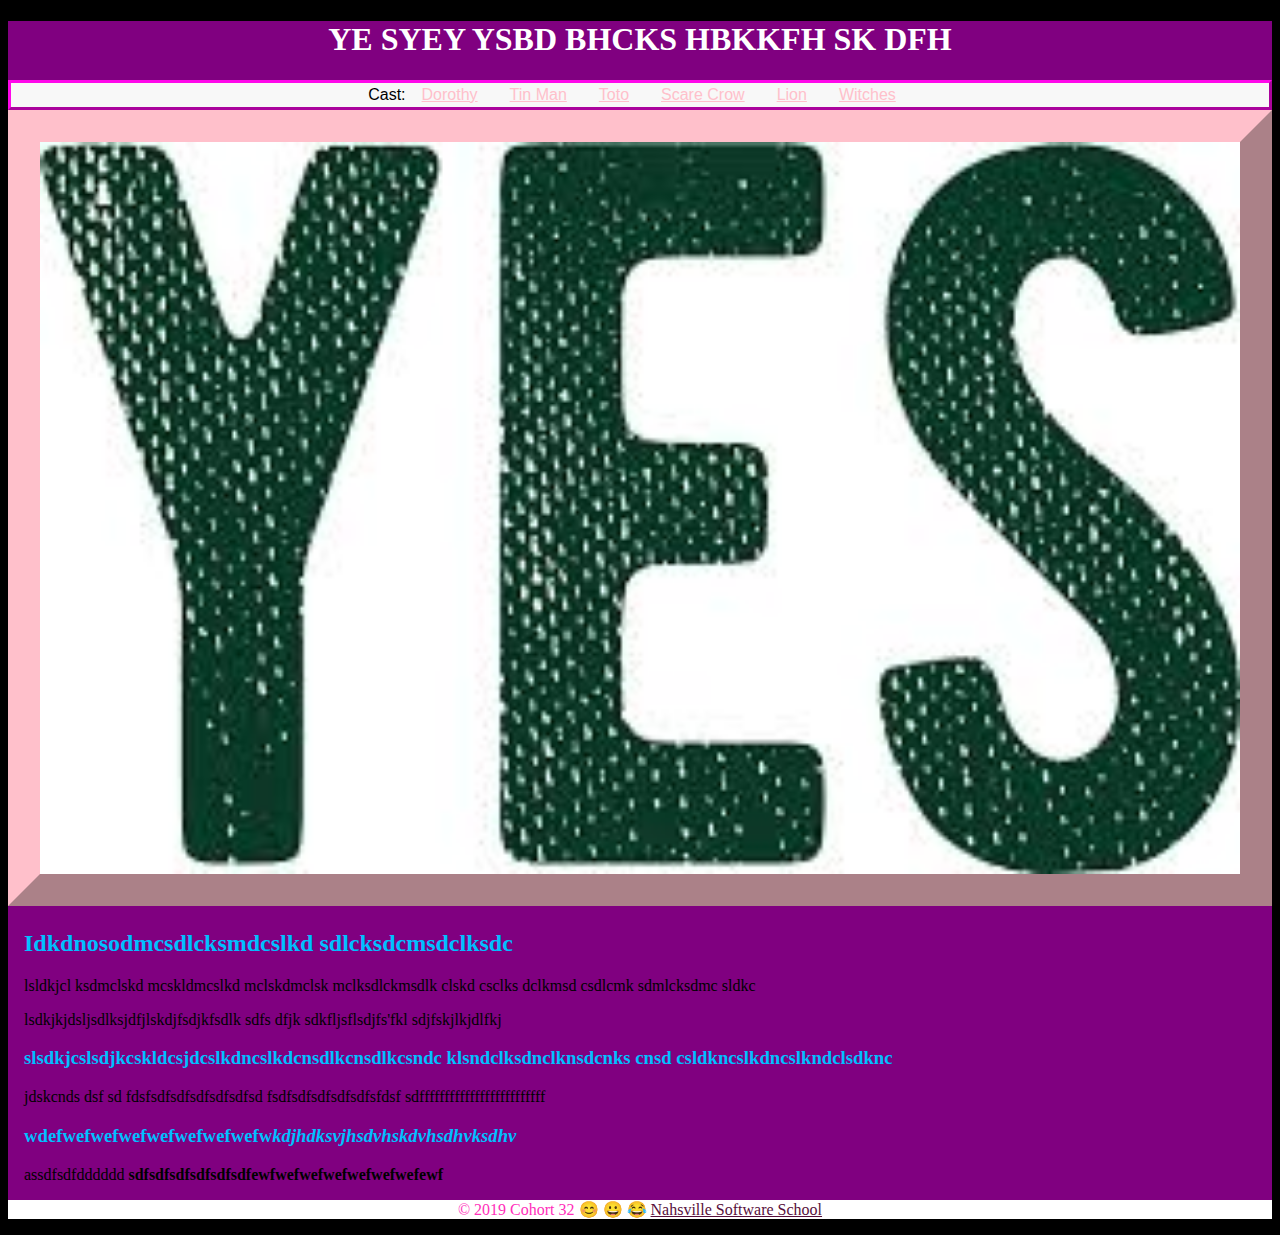
<file: index.html>
<!DOCTYPE html>
<html lang="en">
  <head>
    <meta charset="UTF-8" />
    <meta name="viewport" content="width=device-width, initial-scale=1.0" />
    <meta http-equiv="X-UA-Compatible" content="ie=edge" />
    <title>Tornado Grande</title>
    <link rel="stylesheet" href="css/styles.css" />
  </head>
  <body>
    <div class="wrapper">
      <header>
        <h1>Ye syey ysbd bhcks hbkkfh sk dfh</h1>
        <nav class="halp">
          <div>Cast:</div>
          <div><a href="dorthy.html">Dorothy</a></div>
          <div><a href="tinman.html">Tin Man</a></div>
          <div><a href="toto.html">Toto</a></div>
          <div><a href="scarecrow.html">Scare Crow</a></div>
          <div><a href="lion.html">Lion</a></div>
          <div><a href="witches.html">Witches</a></div>
        </nav>
      </header>
      <div>
        <img class="yes" src="css/img/yes.jpg" alt="I don't really know???"
      </div>

      <div class="no">
        <main>
          <h2>Idkdnosodmcsdlcksmdcslkd sdlcksdcmsdclksdc</h2>
          <p>
            lsldkjcl ksdmclskd mcskldmcslkd mclskdmclsk mclksdlckmsdlk clskd
            csclks dclkmsd csdlcmk sdmlcksdmc sldkc
          </p>
          <p>
            lsdkjkjdsljsdlksjdfjlskdjfsdjkfsdlk sdfs dfjk sdkfljsflsdjfs'fkl
            sdjfskjlkjdlfkj
          </p>
        </main>
        <aside>
          <article>
            <h3>
              slsdkjcslsdjkcskldcsjdcslkdncslkdcnsdlkcnsdlkcsndc
              klsndclksdnclknsdcnks cnsd csldkncslkdncslkndclsdknc
            </h3>
            <p>
              jdskcnds dsf sd fdsfsdfsdfsdfsdfsdfsd fsdfsdfsdfsdfsdfsfdsf
              sdfffffffffffffffffffffffff
            </p>
          </article>

          <article>
            <h3>
              wdefwefwefwefwefwefwefwefw<em>kdjhdksvjhsdvhskdvhsdhvksdhv</em>
            </h3>
            <p>
              assdfsdfdddddd
              <strong>sdfsdfsdfsdfsdfsdfewfwefwefwefwefwefwefewf </strong>
            </p>
          </article>
        </aside>
      </div>
      <footer>
        <p>
          &copy; 2019 Cohort 32 😊 😀 😂
          <a href="http://nashvillesoftwareschool.com"
            >Nahsville Software School</a
          >
        </p>
      </footer>
    </div>
  </body>
</html>
</file>
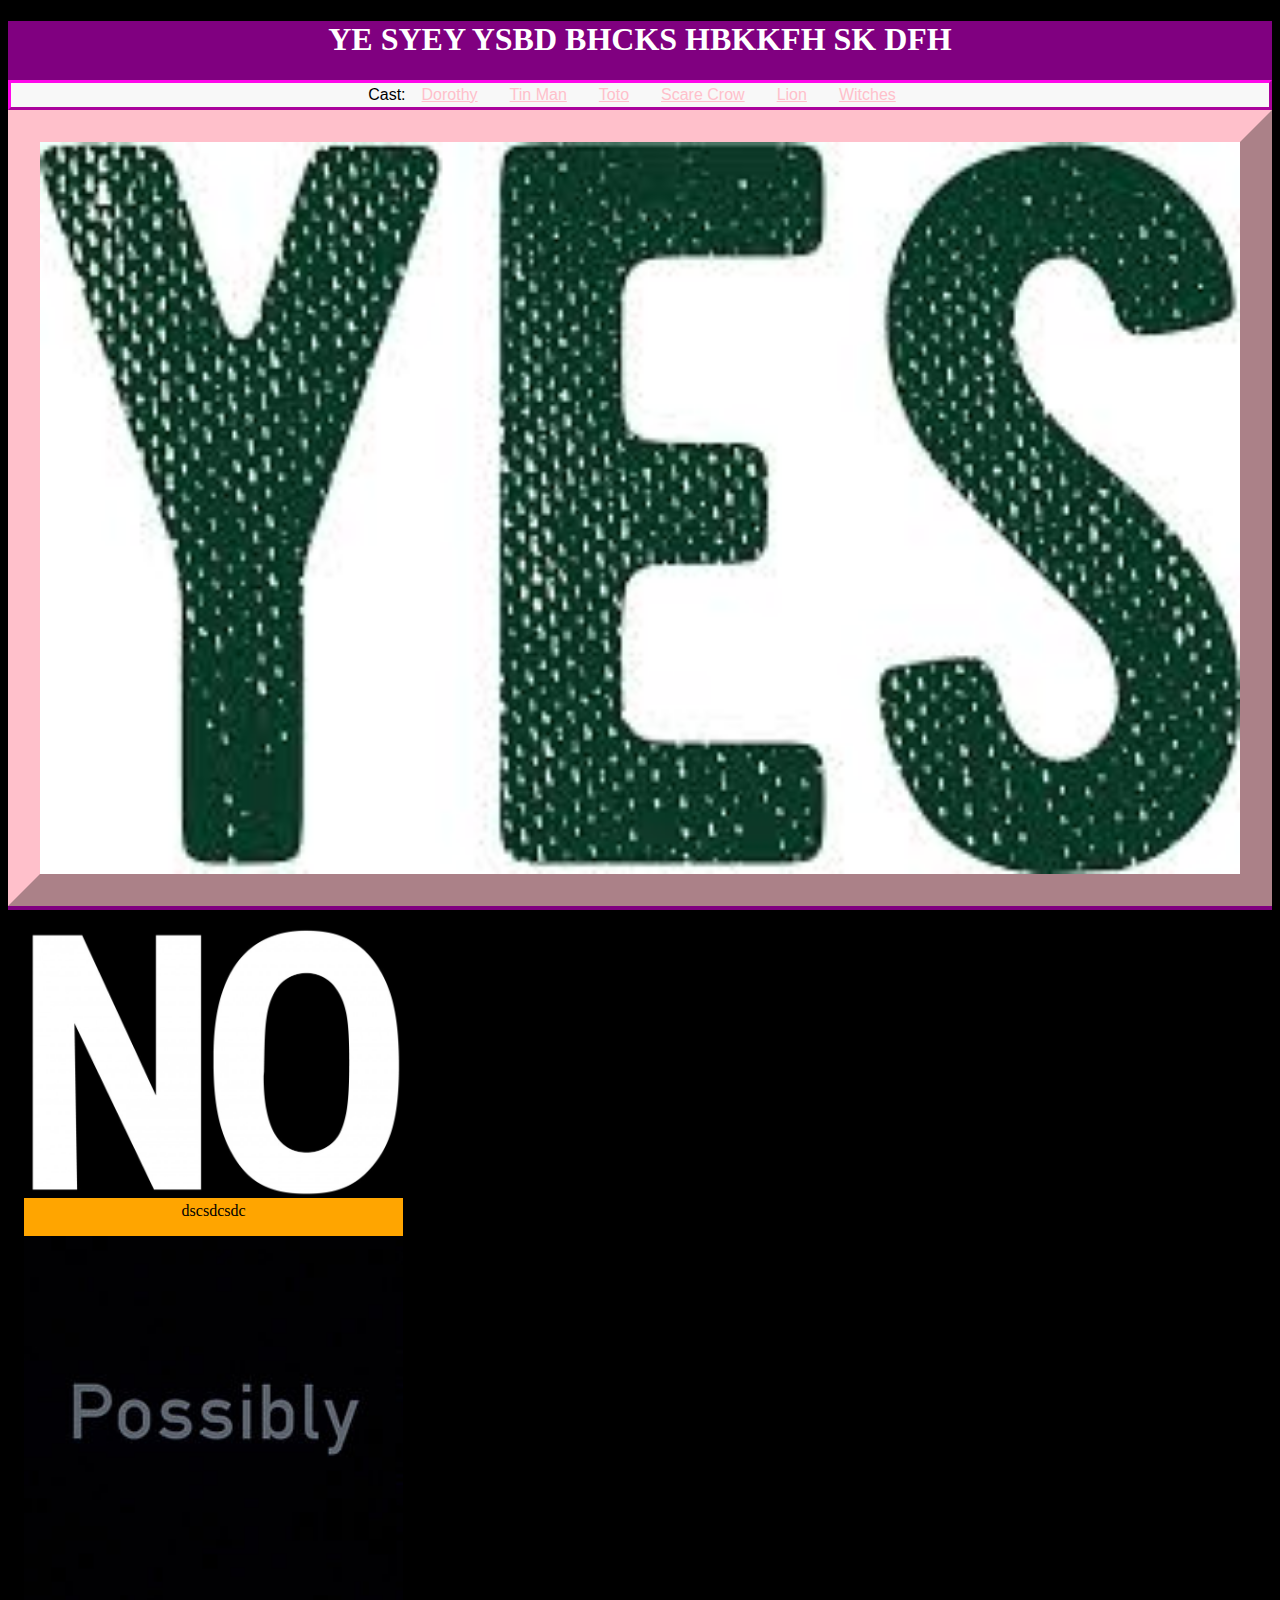
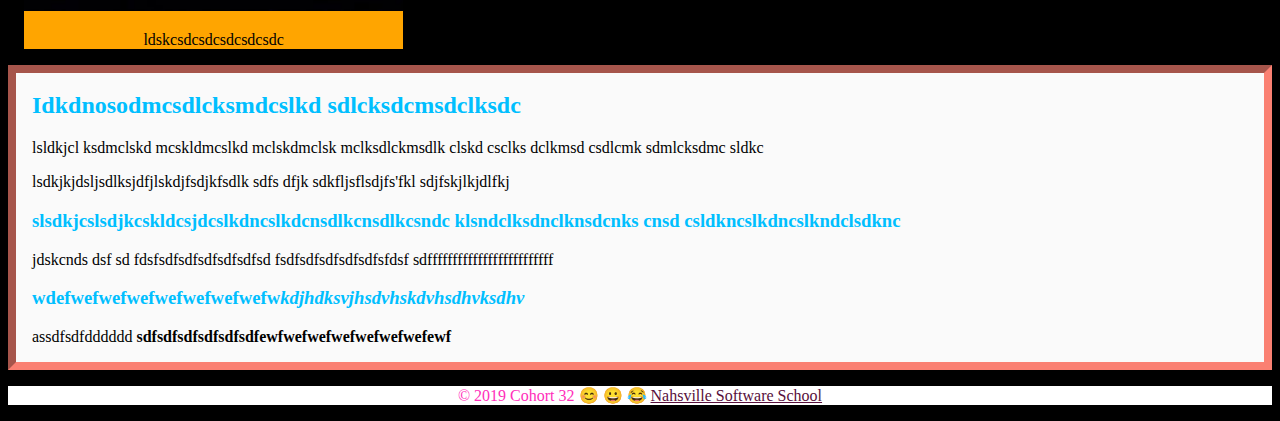
<file: witches.html>
<!DOCTYPE html>
<html lang="en">
  <head>
    <meta charset="UTF-8" />
    <meta name="viewport" content="width=device-width, initial-scale=1.0" />
    <meta http-equiv="X-UA-Compatible" content="ie=edge" />
    <title>Tornado Grande</title>
    <link rel="stylesheet" href="css/witch.css" />
  </head>
  <body>
    <div class="wrapper">
      <header>
        <h1>Ye syey ysbd bhcks hbkkfh sk dfh</h1>
        <nav class="halp">
          <div>Cast:</div>
          <div><a href="dorthy.html">Dorothy</a></div>
          <div><a href="tinman.html">Tin Man</a></div>
          <div><a href="toto.html">Toto</a></div>
          <div><a href="scarecrow.html">Scare Crow</a></div>
          <div><a href="lion.html">Lion</a></div>
          <div><a href="witches.html">Witches</a></div>
        </nav>
      </header>
        <img class="yes" src="css/img/yes.jpg" alt="Yes">
    </div>
        <div class="maybe">
     <div>
          <img class="no" src="css/img/no.jpg" alt="No"
          <p>dscsdcsdc</p>
         </div>
     <div>
          <img class="no" src="css/img/possibly.jpg" alt="Possibly">
          <p>ldskcsdcsdcsdcsdcsdc</p>
        </div>
      </div>
      <div class="ugh">
        <main>
          <h2>Idkdnosodmcsdlcksmdcslkd sdlcksdcmsdclksdc</h2>
          <p>
            lsldkjcl ksdmclskd mcskldmcslkd mclskdmclsk mclksdlckmsdlk clskd
            csclks dclkmsd csdlcmk sdmlcksdmc sldkc
          </p>
          <p>
            lsdkjkjdsljsdlksjdfjlskdjfsdjkfsdlk sdfs dfjk sdkfljsflsdjfs'fkl
            sdjfskjlkjdlfkj
          </p>
        </main>
        <aside>
          <article>
            <h3>
              slsdkjcslsdjkcskldcsjdcslkdncslkdcnsdlkcnsdlkcsndc
              klsndclksdnclknsdcnks cnsd csldkncslkdncslkndclsdknc
            </h3>
            <p>
              jdskcnds dsf sd fdsfsdfsdfsdfsdfsdfsd fsdfsdfsdfsdfsdfsfdsf
              sdfffffffffffffffffffffffff
            </p>
          </article>

          <article>
            <h3>
              wdefwefwefwefwefwefwefwefw<em>kdjhdksvjhsdvhskdvhsdhvksdhv</em>
            </h3>
            <p>
              assdfsdfdddddd
              <strong>sdfsdfsdfsdfsdfsdfewfwefwefwefwefwefwefewf </strong>
            </p>
          </article>
        </aside>
      </div>
      <footer>
        <p>
          &copy; 2019 Cohort 32 😊 😀 😂
          <a href="http://nashvillesoftwareschool.com"
            >Nahsville Software School</a
          >
        </p>
      </footer>
    </div>
  </body>
</html>
</file>
<file: css/styles.css>
*,
*:before,
*:after {
  box-sizing: border-box;
}
html {
  box-sizing: border-box;
}
body {
  background-color: rgb(0, 0, 0);
}
nav {
  display: flex;
  background-color: rgb(248, 248, 248);
  justify-content: center;
  padding: 0.2em;
  border: outset 0.2em rgb(255, 7, 234);
  font-family: "Gill Sans", "Gill Sans MT", Calibri, "Trebuchet MS", sans-serif;
  box-sizing: border-box;
}
nav a {
  margin: 2em 1em 0px 1em;
  color: pink;
}
nav a:hover {
  color: purple;
}
.yes {
  width: 100%;
  height: auto;
  overflow: hidden;
  border: outset 2em pink;
}
.ugh {
  display: flex 3;
  width: 100%;
  background-color: rgb(250, 250, 250);
  border: inset 0.5em salmon;
}
main {
  flex: 2;
  margin: 1em;
}
aside {
  flex: 1;
  margin: 1em;
}
footer {
  background-color: white;
  color: rgb(255, 47, 186);
  text-align: center;
}
footer a {
  color: rgb(87, 15, 59);
}
h1,
h2,
h3 {
  color: deepskyblue;
}
h1 {
  text-transform: uppercase;
  text-align: center;
  color: white;
}
.wrapper {
  background-color: purple;
}
</file>
<file: css/witch.css>
*,
*:before,
*:after {
  box-sizing: border-box;
}
html {
  box-sizing: border-box;
}
body {
  background-color: rgb(0, 0, 0);
}
nav {
  display: flex;
  background-color: rgb(248, 248, 248);
  justify-content: center;
  padding: 0.2em;
  border: outset 0.2em rgb(255, 7, 234);
  font-family: "Gill Sans", "Gill Sans MT", Calibri, "Trebuchet MS", sans-serif;
  box-sizing: border-box;
}
nav a {
  margin: 2em 1em 0px 1em;
  color: pink;
}
nav a:hover {
  color: purple;
}
.yes {
  width: 100%;
  height: auto;
  overflow: hidden;
  border: outset 2em pink;
}
.ugh {
  display: flex 3;
  width: 100%;
  background-color: rgb(250, 250, 250);
  border: inset 0.5em salmon;
}
main {
  flex: 2;
  margin: 1em;
}
aside {
  flex: 1;
  margin: 1em;
}
footer {
  background-color: white;
  color: rgb(255, 47, 186);
  text-align: center;
}
footer a {
  color: rgb(87, 15, 59);
}
h1,
h2,
h3 {
  color: deepskyblue;
}
h1 {
  text-transform: uppercase;
  text-align: center;
  color: white;
}
.wrapper {
  background-color: purple;
}
.maybe {
  background-color: orange;
  width: 30%;
  margin: 1em;
  text-align: center;
}
.maybe p {
  text-align: center;
}
.no {
  margin: 0 auto;
  width: 100%;
}
</file>
